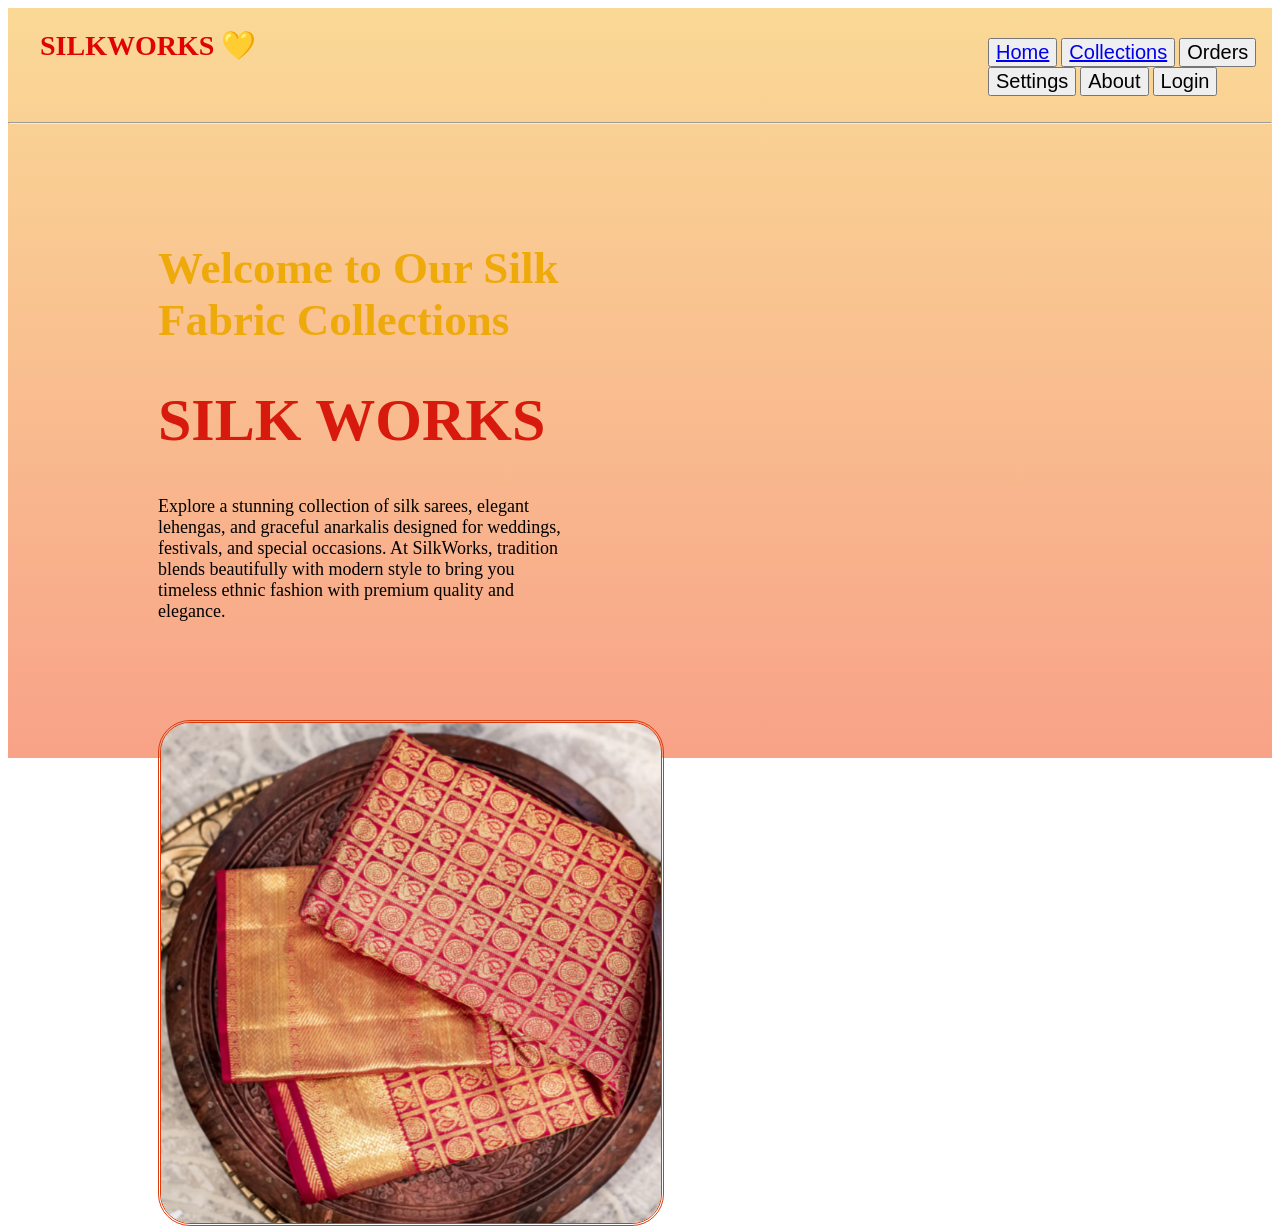
<file: Silkworks/index.html>
<!DOCTYPE html>
<html lang="en">
<head>
    <meta charset="UTF-8">
    <meta name="viewport" content="width=device-width, initial-scale=1.0">
    <title>SilkWorks</title>
    <link rel="stylesheet" href="style.css">
</head>
<body>
    <div class="mainblock">

        <div class="head">
            <div class="text">
            <h1 style="color: rgb(223, 3, 3); font-size: 28px;">SILKWORKS &#x1F49B</h1>
            </div>
            <button class="button"><a href="index.html">Home</a></button>
            <button class="button"><a href="collections.html">Collections</a></button>
            <button class="button">Orders</button>
            <button class="button">Settings</button>
            <Button class="button">About</Button>
            <button class="button">Login</button>
        </div><br><hr>

        <div class="body">
            <div class="b1">
            <h1 style="color: rgb(238, 169, 10); font-size: 45px;">Welcome to Our Silk Fabric Collections</h1>
            <h1 style="color: rgb(215, 26, 13); font-size: 60px;">SILK WORKS</h1>
            <p style="font-size: 18px;">Explore a stunning collection of silk sarees, elegant lehengas, and graceful anarkalis designed for weddings, festivals, and special occasions. At SilkWorks, tradition blends beautifully with modern style to bring you timeless ethnic fashion with premium quality and elegance.</p>
            </div>
            <div>
                <img class="image" src="logo.png" alt="hi" width="500px" height="500px">
            </div>
        </div>

    </div>
</body>
</html>
</file>
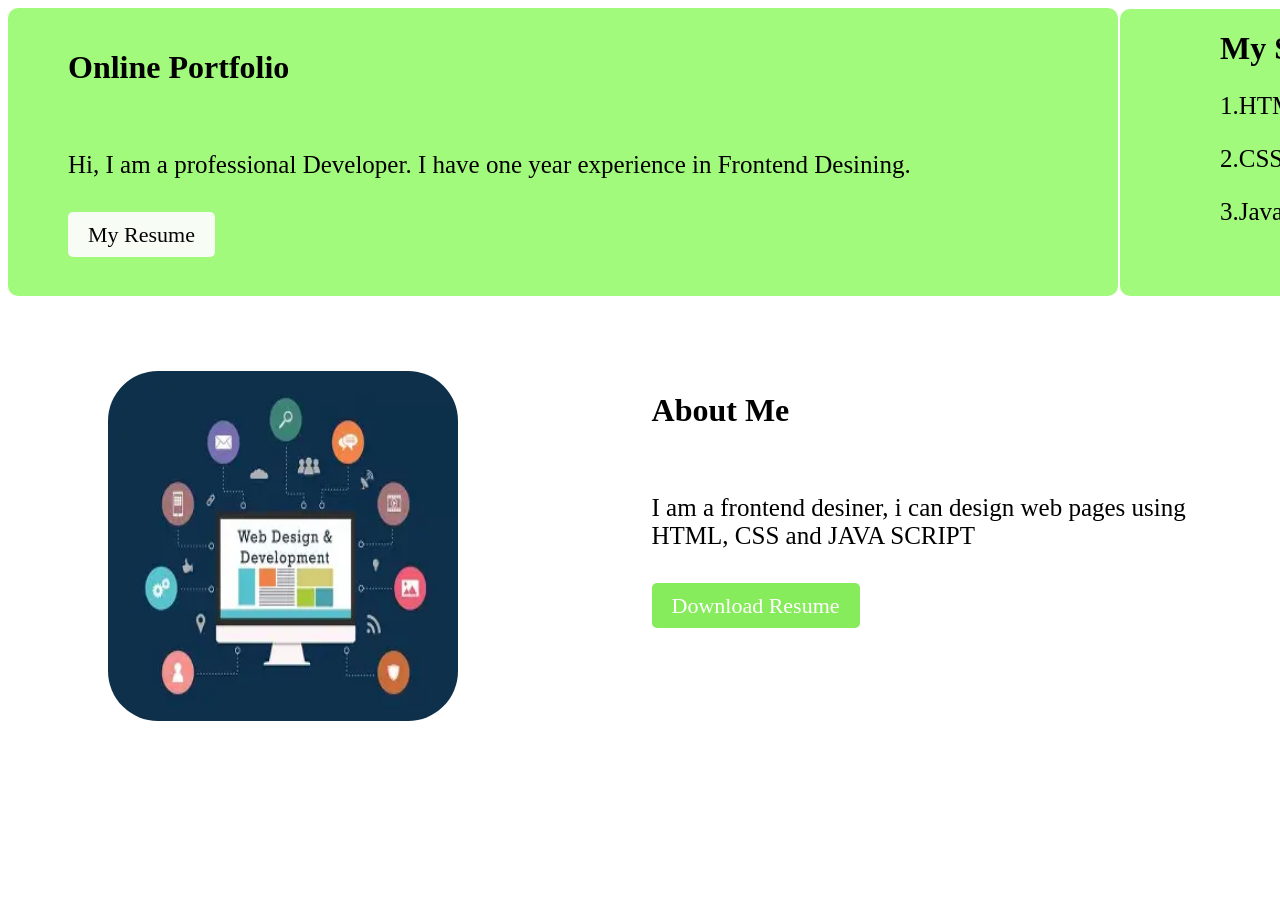
<file: Portfoliopage/frontpage.html>
<!DOCTYPE html>
<html lang="en">
<head>
    <meta charset="UTF-8">
    <meta name="viewport" content="width=device-width, initial-scale=1.0">
    <title>Portfolio</title>
    <link rel="stylesheet" href="style.css">
</head>
<body>
    <div class="container1">
        <div class="block1">
        <h1>Online Portfolio</h1><br>
        <p style="font-size: 25px;">Hi, I am a professional Developer. I have one year experience in Frontend Desining.</p><br>
        <a class="button1" href="resume.html">My Resume</a>
        </div>
        <div class="block12">
            <h1>My Skills:</h1>
            <p style="font-size: 25px;">1.HTML</p>
            <p style="font-size: 25px;">2.CSS</p>
            <p style="font-size: 25px;">3.Java Script</p>
        </div>
    </div>
    <div class="mycontainer">
    <div class="image">
        <img class="img" src="download.webp" alt="" width="300" height="300">
    </div>

    <div class="block2">
        <h1>About Me</h1><br>
        <p style="font-size: 25px;">I am a frontend desiner, i can design web pages using HTML, CSS and JAVA SCRIPT</p><br>
        <a class="button2" href="resume.html" download="resume.html">Download Resume</a>

    </div>
    </div>
    
</body>
</html>
</file>
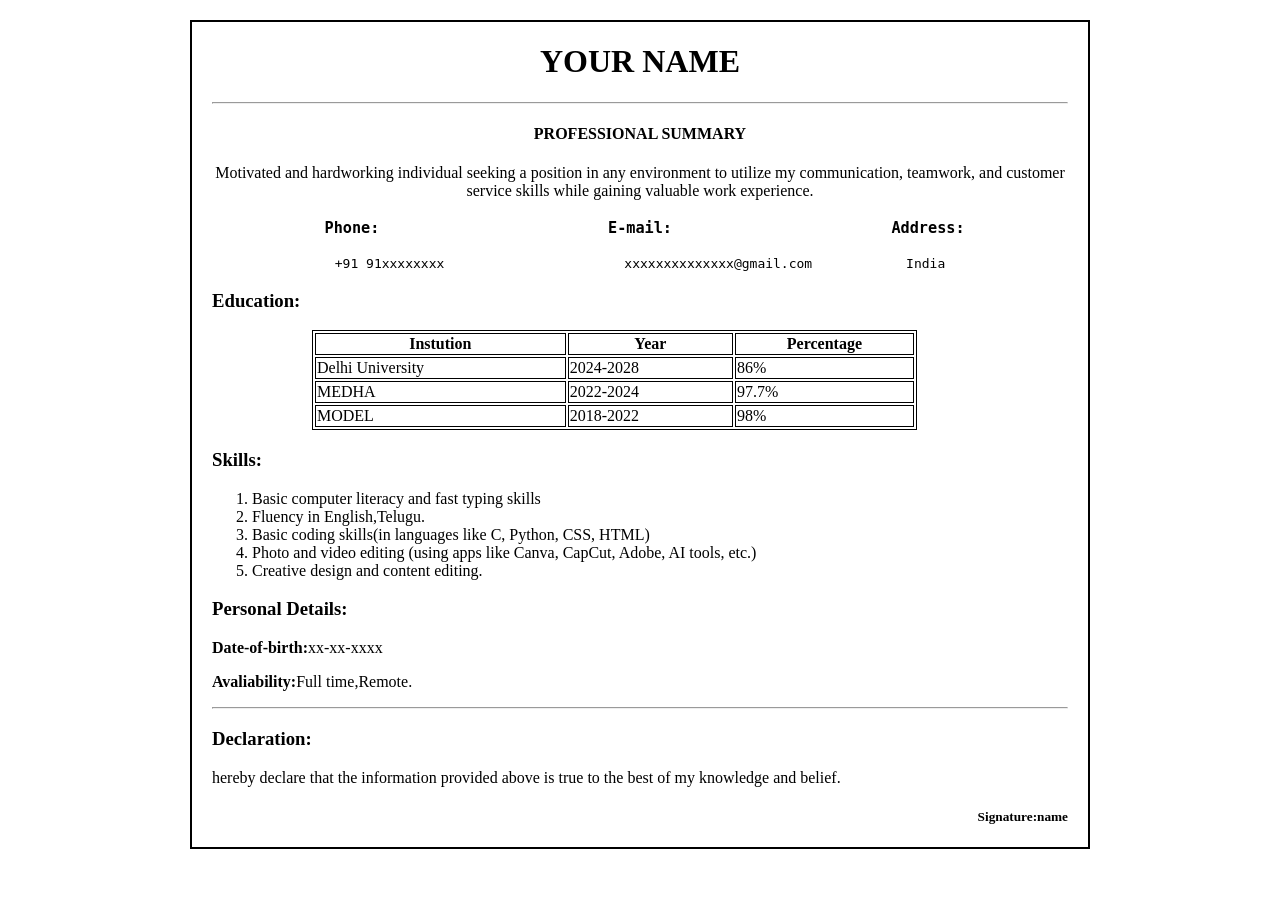
<file: Portfoliopage/resume.html>
<!DOCTYPE html>
<html>
    <head>
        <title>Resume</title>
    </head>
    <style>
        table, th, td {
             border:1px solid black;
            }
            body{
                border: 2px solid black;
                margin: 20px auto;
                width: 70%;
                height: 50%;
            }
            .table{
                padding-left: 100px;
            }
            .body{
                padding-left: 20px;
                padding-right: 20px;
            }
    </style>
    <div class="body">
    <body>
        <h1 style="text-align: center;">YOUR NAME</h1>
        <hr>
        <h4 style="text-align: center;">PROFESSIONAL SUMMARY</h4>
        <p style="text-align: center;">Motivated and hardworking individual seeking a position in any environment
to utilize my communication, teamwork, and customer service skills while
gaining valuable work experience.</p>
        <h3><pre style="text-align: center;"> Phone:                         E-mail:                        Address:</pre></h3>
        <pre style="text-align: center;">+91 91xxxxxxxx                       xxxxxxxxxxxxxx@gmail.com            India</pre>
        <h3>Education:</h3>
        <div class="table">
        <table style="width: 80%;">
            <tr>
                <th>Instution</th>
                <th>Year</th>
                <th>Percentage</th>
            </tr>
            <tr>
                <td>Delhi University</td>
                <td>2024-2028</td>
                <td>86%</td>
            </tr>
            <tr>
                <td>MEDHA</td>
                <td>2022-2024</td>
                <td>97.7%</td>
            </tr>
            <tr>
                <td>MODEL</td>
                <td>2018-2022</td>
                <td>98%</td>
            </tr>
        </table>
        </div>
        <h3>Skills:</h3>
        <ol type="1">
            <li>Basic computer literacy and fast typing skills </li>
            <li>Fluency in English,Telugu.</li>
            <li>Basic coding skills(in languages like C, Python, CSS, HTML)</li>
            <li>Photo and video editing (using apps like Canva, CapCut, Adobe, AI tools, etc.)</li>
            <li>Creative design and content editing.</li>
        </ol>
        <h3>Personal Details:</h3>
        <p><b>Date-of-birth:</b>xx-xx-xxxx</p>
        <p><b>Avaliability:</b>Full time,Remote.</p>
        <hr>
        <h3>Declaration:</h3>
        <p> hereby declare that the information provided above is true to the best of my knowledge and belief.</p>
        <h5 style="text-align: right;">Signature:name</h5>
    </body>
    </div>
</html>
</file>
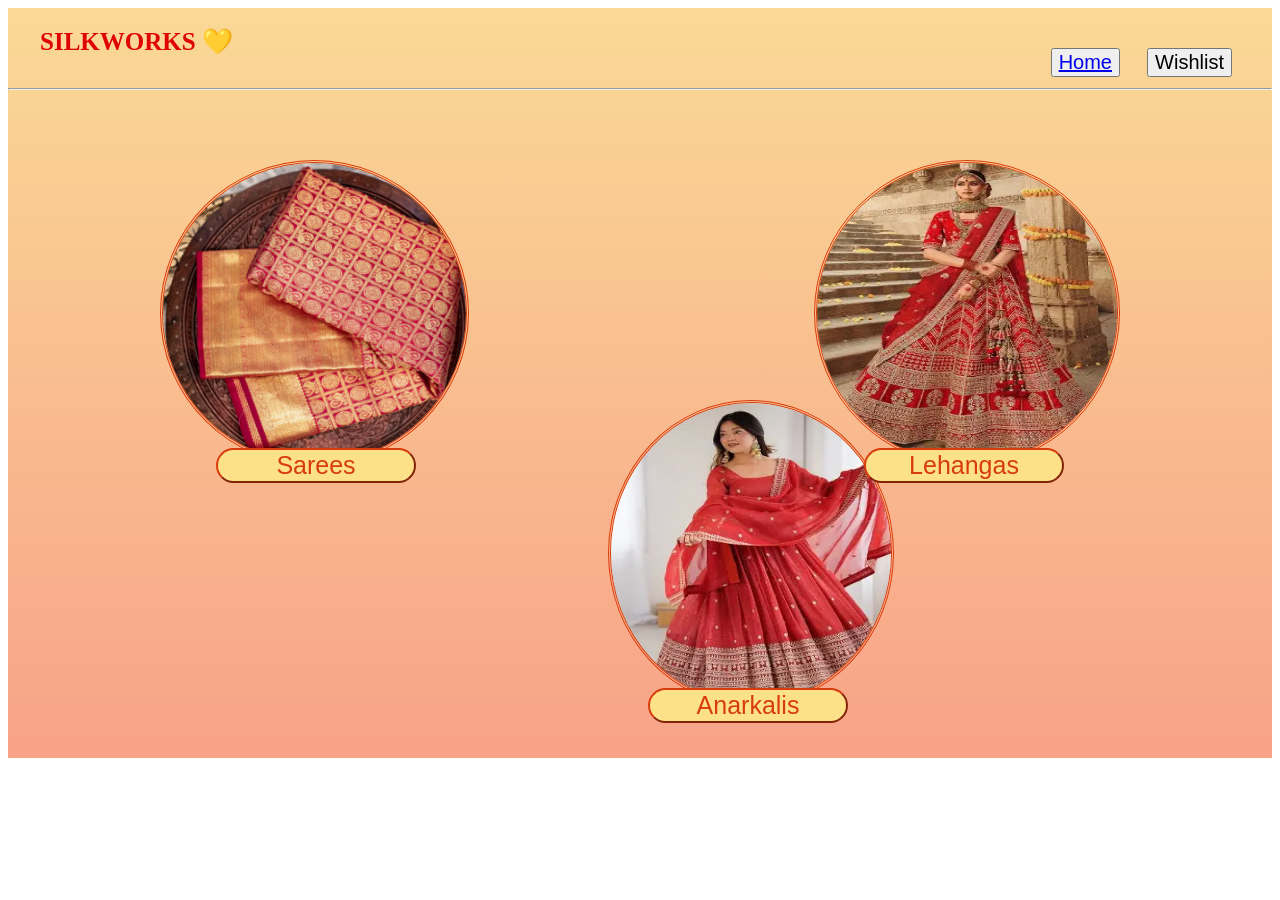
<file: Silkworks/collections.html>
<!DOCTYPE html>
<html lang="en">
<head>
    <meta charset="UTF-8">
    <meta name="viewport" content="width=device-width, initial-scale=1.0">
    <title>Collections</title>
    <link rel="stylesheet" href="style.css">
</head>
<body>
    <div class="mainblock2">

        <div class="b2">
            <div class="text">
            <h1 style="color: rgb(223, 3, 3); font-size: 25px;">SILKWORKS &#x1F49B</h1>
            </div>
            <div class="wish">
            <button class="buttonw">Wishlist</button>
            <button class="buttonh"><a href="index.html">Home</a></button>
            </div>
        </div><br><br><br><br><hr>

        <img class="braclet" src="logo.png" alt="Sarees">
        <img class="chain" src="bridal.webp" alt="Lehangas">
        <img class="ring" src="Anarkali.webp" alt="Anarkalis">
        <button class="bracletb">Sarees</button>
        <button class="chainb">Lehangas</button>
        <button class="ringb">Anarkalis</button>
    </div>
</body>
</html>
</file>
<file: Silkworks/style.css>
.mainblock{
    background: linear-gradient(rgb(250, 217, 150), rgb(248, 162, 136));
    height: 750px;
    width: auto;
    margin: auto;
}
 .head{
    padding-top: 30px;
    padding-left: 980px;
 }
.button{
    font-size: 20px;
}
.b1{
    width: 500px;
    text-align: left;
    padding-left: 100px;
    padding-top: 100px;
}

div.body{
    width: 100%;
    overflow: auto;
}

div.body div{
    width: 33%;
    float: left;
    padding-top: 80px;
    padding-left: 150px;
    padding-right: 100px;
}
.image{
    border-radius: 2rem;
    border-style: double;
    border-color: rgb(216, 60, 12);
}
.mainblock2{
    background: linear-gradient(rgb(250, 217, 150), rgb(248, 162, 136));
    height: 750px;
    width: auto;
    margin: auto;
}


.text{
    position: absolute;
    top: 0;
    left: 0;
    padding-top: 10px;
    padding-left: 40px;
}
.buttonw{
    position: absolute;
    top: 3rem;
    right: 3rem;
    font-size: 20px;
}
.buttonh{
    position: absolute;
    top: 3rem;
    right: 10rem;
    font-size: 20px;
}

.braclet{
    position: absolute;
    top: 10rem;
    left: 10rem;
    height: 300px;
    border-radius: 50%;
    border-style: double;
    border-color: rgb(216, 60, 12);
}
.chain{
    position: absolute;
    top: 10rem;
    right: 10rem;
    height: 300px;
    width: 300px;
    border-radius: 50%;
    border-style: double;
    border-color: rgb(216, 60, 12);
}
.ring{
    position: absolute;
    top: 25rem;
    left: 38rem;
    height: 300px;
    width: 280px;
    border-radius: 50%;
    border-style: double;
    border-color: rgb(216, 60, 12);
}
.bracletb{
    font-size: 25px;
    color: rgb(216, 60, 12);
    background: rgb(252, 225, 137);
    border-color: rgb(216, 60, 12);
    border-radius: 1.5rem;
    position: absolute;
    top: 28rem;
    left: 13.5rem;
    width: 200px;
}
.chainb{
    font-size: 25px;
    color: rgb(216, 60, 12);
    background: rgb(252, 225, 137);
    border-color: rgb(216, 60, 12);
    border-radius: 1.5rem;
    position: absolute;
    top: 28rem;
    right: 13.5rem;
    width: 200px;
}
.ringb{
    font-size: 25px;
    color: rgb(216, 60, 12);
    background: rgb(252, 225, 137);
    border-color: rgb(216, 60, 12);
    border-radius: 1.5rem;
    position: absolute;
    top: 43rem;
    left: 40.5rem;
    width: 200px;
}
.bracletb:hover{
    background: rgb(252, 217, 102);
    font-size: 28px;
}
.chainb:hover{
    background: rgb(252, 217, 102);
    font-size: 28px;
}
.ringb:hover{
    background: rgb(252, 217, 102);
    font-size: 28px;
}
</file>
<file: Portfoliopage/style.css>
.block1{
    background: rgb(162, 250, 124);
    padding-left: 60px;
    padding-top: 20px;
    padding-bottom: 48px;
    width: 1050px;
    border-radius: 10px;
}
.block12{
    background: rgb(162, 250, 124);
    position: absolute;
    left: 1120px;
    top: 9px;
    height: 287px;
    width: 290px;
    border-radius: 10px;
    padding-left: 100px;
}
.mycontainer{
    padding-top: 75px;
}
.image{
    padding-left: 100px;
}
div.mycontainer {
  width:100%;
  overflow:auto;
}
div.mycontainer div {
  width:43%;  
  float:left;
}
.img{
  border-radius: 50px;
  height: 350px;
  width: 350px;
}
.button1{
    text-decoration: none;
    background-color: rgb(247, 253, 245);
    color: rgb(5, 5, 5);
    font-size: 22px;
    padding: 10px 20px;
    border-radius: 5px;
}
.button1:hover{
    background-color: rgb(255, 255, 255);
    font-size: 24px;
}
.button2{
    text-decoration: none;
    background-color: rgb(135, 236, 91);
    color: white;
    font-size: 22px;
    padding: 10px 20px;
    border-radius: 5px;
}
.button2:hover{
    background-color: rgb(119, 216, 78);
    font-size: 24px;
    text-decoration: none;
}
</file>
